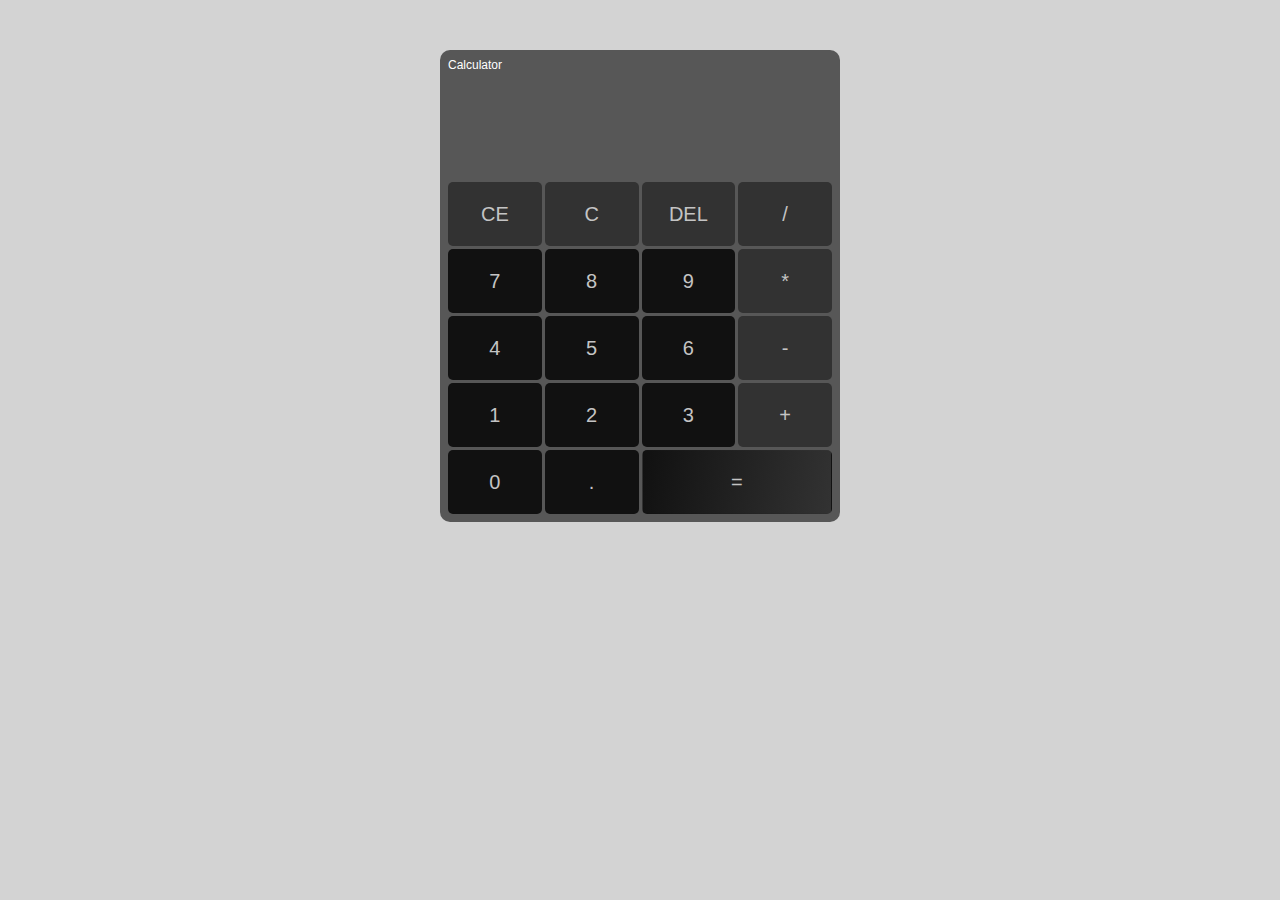
<file: CalcJS/index.html>
<!DOCTYPE html>
<html lang="en">
<head>
    <meta charset="UTF-8">
    <meta http-equiv="X-UA-Compatible" content="IE=edge">
    <meta name="viewport" content="width=device-width, initial-scale=1.0">
    <!-- CSS -->
    <link rel="stylesheet" href="./style/style.css">
    <!-- JS -->
    <script src="./script/script.js" defer></script>
    <!-- ICON -->
    <link rel="shortcut icon" href="./image/calculadora.png">
    <title>Calculator JS</title>
</head>
<body>
    <div class="calc">
        <h3>Calculator</h3>
        <!-- Título -->
        <div class="operations">
            <!-- Operação anterior -->
            <div class="PrevOperat" id="PrevOperat"></div>
            <!-- Operação atual -->
            <div class="CurrOperat" id="CurrOperat"></div>
        </div>
        <!-- "Botões" -->
        <div class="ContainerBtn" id="ContainerBtn">
            <button class="operat">CE</button>
            <button class="operat">C</button>
            <button class="operat">DEL</button>
            <button class="operat">/</button>
            <button class="numb">7</button>
            <button class="numb">8</button>
            <button class="numb">9</button>
            <button class="operat">*</button>
            <button class="numb">4</button>
            <button class="numb">5</button>
            <button class="numb">6</button>
            <button class="operat">-</button>
            <button class="numb">1</button>
            <button class="numb">2</button>
            <button class="numb">3</button>
            <button class="operat">+</button>
            <button class="numb">0</button>
            <button class="numb">.</button>
            <button class="EqualBtn">=</button>
        </div>
    </div>
</body>
</html>
</file>
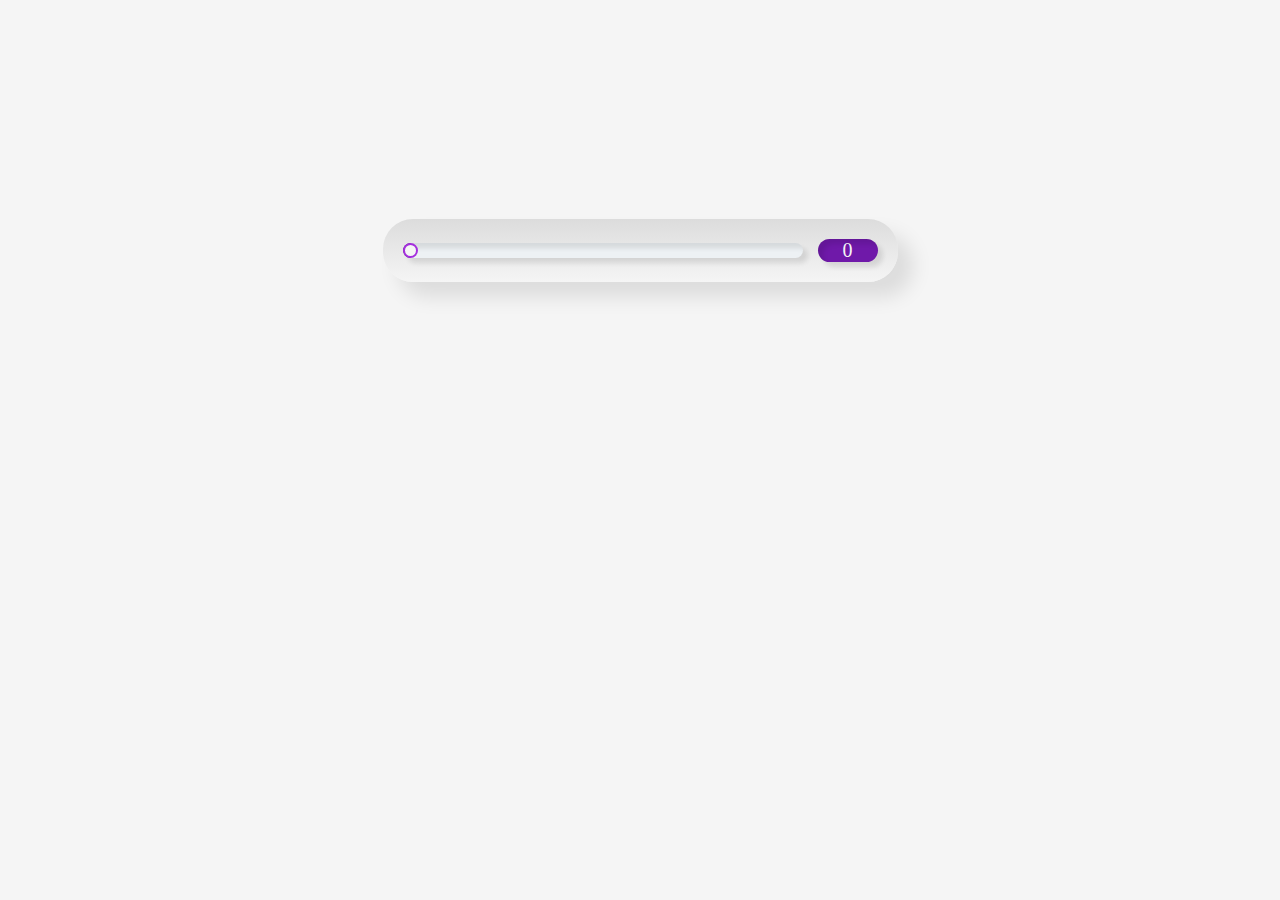
<file: Slider Bar/index.html>
<!DOCTYPE html>
<html lang="pt-BR">
<head>
    <meta charset="UTF-8">
    <meta http-equiv="X-UA-Compatible" content="IE=edge">
    <meta name="viewport" content="width=device-width, initial-scale=1.0">

    <link rel="stylesheet" href="./style/style.css">

    <script src="./script/script.js" defer></script>

    <title>Slider Bar</title>
</head>
<body>
    <div class="caixa">
        <input type="range" class="alcance" value="0" min="0" max="100" onmousemove="valor(this.value)">
        <span id="valorAlcance">0</span>
    </div>
</body>
</html>
</file>
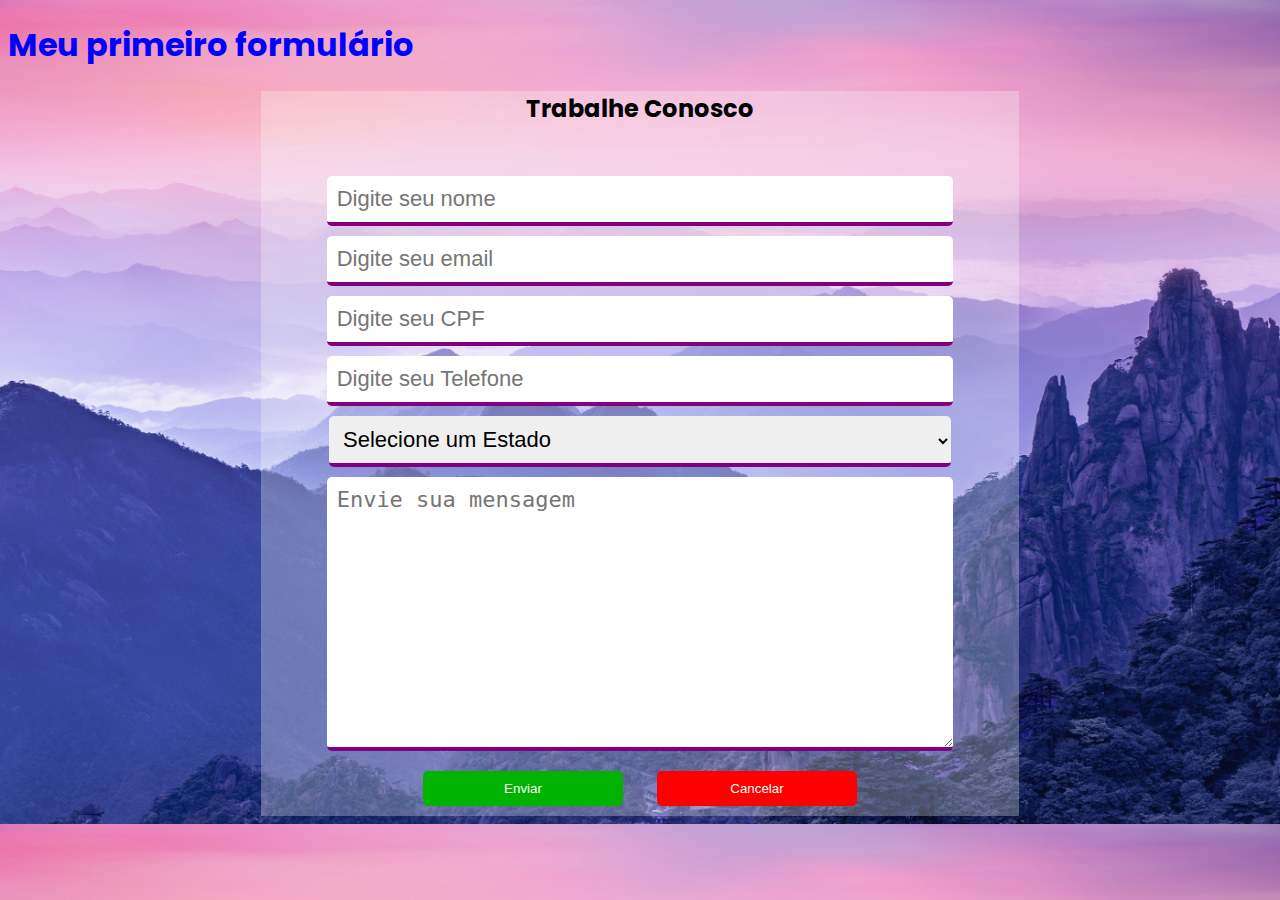
<file: Form/Form 02/index.html>
<!DOCTYPE html>
<html lang="en">
<head>
    <meta charset="UTF-8">
    <meta http-equiv="X-UA-Compatible" content="IE=edge">
    <meta name="viewport" content="width=device-width, initial-scale=1.0">
    <title>Trabalhe Conosco</title>
    <link rel="stylesheet" href="style.css">
    <link href="https://fonts.googleapis.com/css2?family=Poppins&family=Roboto:wght@500&display=swap" rel="stylesheet">
</head>
<body>
    <h1>Meu primeiro formulário</h1>
 
    <div id="container">
        <h2>Trabalhe Conosco</h2>

        <form>
 
            <input type="text" name="nome" id="nome" placeholder="Digite seu nome" required>
            <input type="email" name="email" id="email" placeholder="Digite seu email" required>
            <input type="number" name="cpf" id="cpf" placeholder="Digite seu CPF" required>
            <input type="number" name="fone" id="fone" placeholder="Digite seu Telefone" required>

            <select name="estado" id="estado">
                <option value="NO" selected disabled>Selecione um Estado</option>
                <option value="MS">Mato Grosso do Sul</option>
                <option value="SP">São Paulo</option>
                <option value="RJ">Rio de Janeiro</option>
                <option value="MG">Minas Gerais</option>
                <option value="RS">Rio Grande do Sul</option>
            </select>

            <textarea name="texto" id="texto" cols="30" rows="10" placeholder="Envie sua mensagem"></textarea>

            <button type="submit" class="enviar">Enviar</button>
            <button type="reset" class="cancelar">Cancelar</button>
        </form>

    </div>

</body>
</html>
</file>
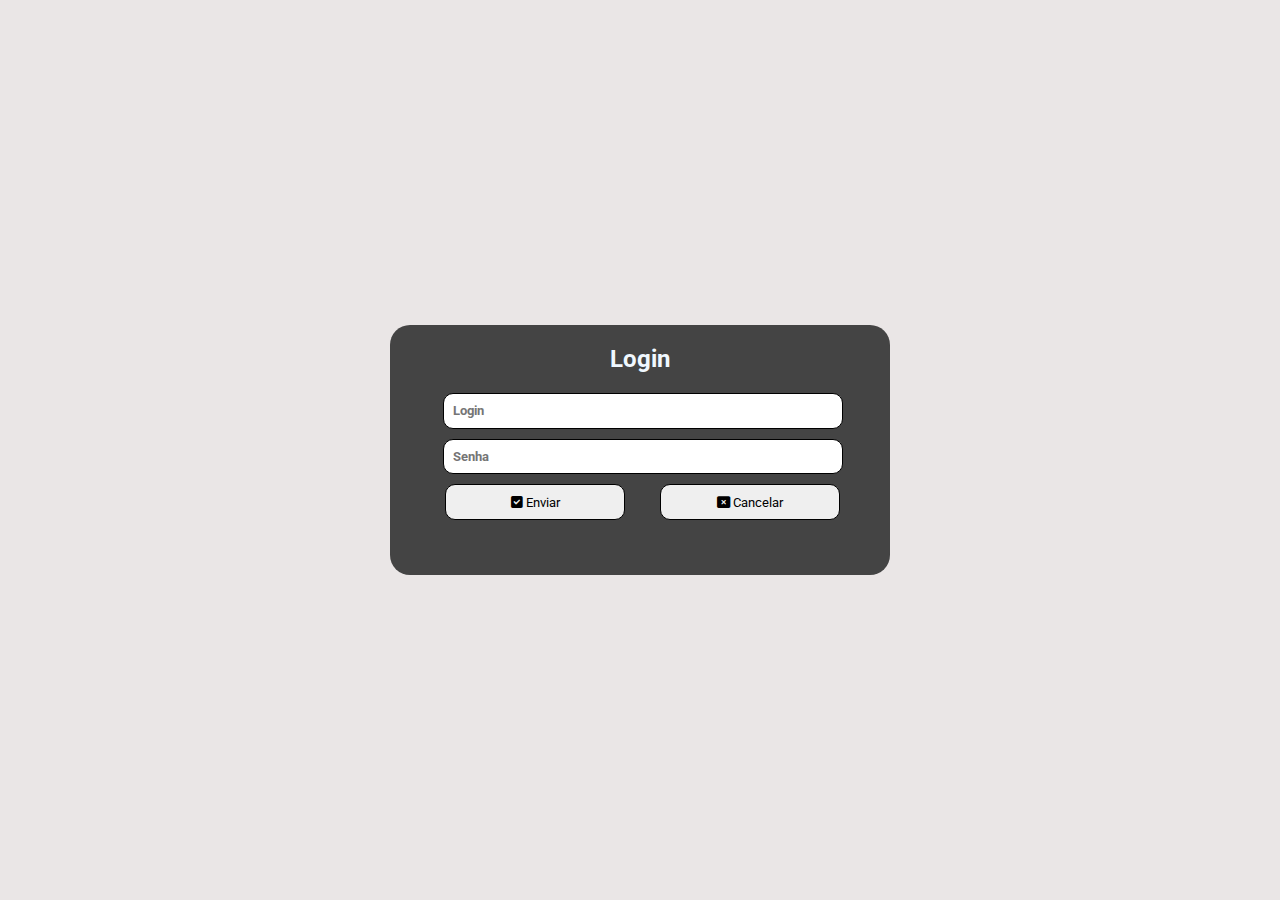
<file: Form/Form 01/Untitled-3.html>
<!DOCTYPE html>
<html lang="en">

    <head>
        
        <meta charset="UTF-8">
        <meta http-equiv="X-UA-Compatible" content="IE-edge">
        <link href="https://fonts.googleapis.com/css2?family=Roboto:wght@300&display=swap" rel="stylesheet">

        <link rel="stylesheet" href="https://cdnjs.cloudflare.com/ajax/libs/font-awesome/6.0.0/css/all.min.css"/>

        <link rel="stylesheet" href="Untitled-4.css">

        <link rel="shortcut icon" href="plane.png">
        <title> Central Passagens </title>

    </head>
    <body>

        <form id="container">

            <h2 class="loginlogo"> Login </h2>

            <input type="text" name="senha" id="login" placeholder="Login">
            <input type="text" name="senha" id="senha" placeholder="Senha">
            <!-- PlaceHolder é o que tem escrito dentro do "campo" -->

            <div id="envcan">
            <button type="submit" id="enviar"><i class="fa-solid fa-square-check"></i> Enviar </button>
            <!-- Quando o Type = Submit () o texto dentro do "botão" é escrito através do Value -->
            <button type="submit" id="cancelar"><i class="fa-solid fa-rectangle-xmark"></i> Cancelar </button>
            </div>

        </form>
    </body>
</html>
</file>
<file: CalcJS/style/style.css>
* {
    box-sizing: border-box;
    margin: 0;
    border: 0;
    font-family: Helvetica, sans-serif, Arial;
}

body {
    background: #d3d3d3;
    display: flex;

    /* Vertical */
    align-items: center;
    /* Horizontal */
    justify-content: center;
    /* Distância do topo (1em=16px) */
    padding: 50px;
}

.calc {
    border-radius: 10px;
    width: 400px;
    background: #575757;
    /* Espaçamento entre botões */
    padding: 8px;
    color: #c4c4c4;
    display: flex;
    flex-direction: column;
}
.calc h3 {
    font-size: 12px;
    font-weight: 300;
    color: #ffffff;
}

.operations {
    /* Resultado da direita para a esquerda */
    text-align: right;
}

.PrevOperat, .CurrOperat {
    color: #c4c4c4;
    padding: 4px;
    /* Os numeros informados não saem da "caixa" */
    overflow: break-word;
}

.PrevOperat {
    font-size: 26px;
    /* Altura minima (Simular o espaço (altura) sem o numero informado)*/
    min-height: 40px;
}
.CurrOperat {
    font-size: 48px;
    /* Altura minima (Simular o espaço (altura) sem o numero informado)*/
    min-height: 70px;
    font-weight: 700;
}

.ContainerBtn {
    border-radius: 10px;
    display: grid;
    /* Dividir as colunas em 4 frações */
    /* Cada DIV dentro da classe ocupa 01 coluna do total de colunas fracionadas */
    grid-template-columns: 1fr 1fr 1fr 1fr;
    /* Espaço entre os "Botões" */
    gap: 3px;
}

.ContainerBtn button {
    cursor: pointer;    height: 64px;
    border-radius: 5px;
    border: 1px solid transparent;
    font-size: 20px;
    color: #c4c4c4;
    transition: 0.4s;
}

.ContainerBtn .numb {
    /*  */
    background: #111111;
}
.ContainerBtn .numb:hover {
    background: #323232;
}

.ContainerBtn .operat {
    background: #323232;
}
.ContainerBtn .operat:hover {
    background: #111111;
}

.ContainerBtn .EqualBtn {
    background: linear-gradient(100deg, #111111 1%, #323232 99%);
    /* Oculpa duas colunas */
    grid-column: span 2;
}
.ContainerBtn .EqualBtn:hover {
    background: #75a5cb;
}
</file>
<file: Slider Bar/style/style.css>
* {
    box-sizing: border-box;
    margin: 0;
    padding: 0;
}

body {
    display: flex;
    justify-content: center;
    align-items: center;
    min-height: 500px;
    background: rgb(245, 245, 245);
}

.caixa {
    position: relative;
    display: flex;
    justify-content: center;
    align-items: center;
    padding: 20px;
    background: linear-gradient(to bottom, rgba(0, 0, 0, 0.1), rgb(245, 245, 245));
    box-shadow: 15px 15px 20px rgba(0, 0, 0, 0.1)/* , -15px -15px 20px white */;
    border-radius: 30px;
}

.alcance {
    width: 400px;
    height: 15px;
    appearance: none;
    outline: none;
    background: rgb(237, 241, 244);
    border-radius: 20px;
    box-shadow: 5px 5px 5px rgba(0, 0, 0, 0.1)/* , -5px -5px 10px white */,
    inset 5px 5px 5px rgba(0, 0, 0, 0.1);
    overflow: hidden;
}

.alcance::-webkit-slider-thumb {
    appearance: none;
    cursor: pointer;
    width: 15px;
    height: 15px;
    border-radius: 50%;
    border: 2px solid rgb(165, 47, 222);
    background: rgb(245, 245, 245);
    box-shadow: -407px 0 0 400px rgb(111, 25, 169);
}

#valorAlcance {
    position: relative;
    width: 60px;
    font-size: 20px;
    font-weight: 500;
    text-align: center;
    color: rgb(245, 245, 245);
    background: rgb(111, 25, 169);
    margin-left: 15px;
    border-radius: 20px;
    box-shadow: 5px 5px 5px rgba(0, 0, 0, 0.1)/* , -5px -5px 10px white */,
    inset 5px 5px 5px rgba(0, 0, 0, 0.1);
}
</file>
<file: Form/Form 02/style.css>
body{
    background-image: url('imagem/back.jfif');
    background-size: cover;
    font-family: 'Poppins', sans-serif;
}

h1{
    color: blue;
}

#container{
    width: 60%;
    background-color: rgba(255,255,255,0.28);
    margin: 0 auto;
    text-align: center;
}

#container h2 {
   padding-bottom: 30px;
   text-align: center;
}

input,select,textarea{
    display: block;
    padding: 10px;
    width: 80%;
    margin: 10px auto;
    font-size: 22px;
    border-radius: 5px;
    border: none;
    border-bottom: 4px solid purple;
}

#estado{
    width: 82%;
}

.enviar,.cancelar{
    display: inline-block;
    width: 200px;
    padding: 10px 15px;
    margin: 10px 15px;
    background-color: rgb(1,178,1);
    border-radius: 5px;
    border: none;
    color: white;
    transition: 1s;
}
.cancelar{
    background-color: red;
}

.enviar:hover{
    background-color: royalblue;
}


.cancelar:hover{
    background-color: purple;
}
</file>
<file: Form/Form 01/Untitled-4.css>
*{
    font-family: 'Roboto', 'sans-serif';
    margin: 0;
    padding: 0;
    box-sizing: border-box;
}

body{
    color: #444444;

    background-color: rgb(234, 230, 230);
    height: 100vh;
    display: flex;
    justify-content: center;
    align-items: center;
}

#container{
    background-color: #444444;
    height: 250px;
    width: 500px;
    border-radius: 20px;
    flex-direction: column;
    display: flex;
    align-items: center;
}

.loginlogo{
    padding: 20px 20px;
    text-align: center;
    color: aliceblue;
}

input[type="text"]{
    width: 80%;
    margin-bottom: 10px;
    padding: 10px;
    border-radius: 10px;
    border: none;
    font-weight: bold;
}

#envcan{
    width: 80%;
    margin-bottom: 10px;
    flex-direction: row;
    display: flex;
    justify-content: space-between;
}

/* Input Login */
#login{
    border: 0.8px solid black;
    padding: 0.7em;
    border-radius: 10px;
    margin-left: 5px;
}
#login:hover{
    background: rgb(196, 196, 196);
}
#login:hover::placeholder{
    color: aliceblue;
}
#login:hover:focus{
    color: aliceblue;
}
/* Input Login */

/* Input Senha */
#senha{
    border: 0.8px solid black;
    padding: 0.7em;
    border-radius: 10px;
    margin-left: 5px;
}
#senha:hover{
    background: rgb(196, 196, 196);
}
#senha:hover::placeholder{
    color: aliceblue;
}
#senha:hover:focus{
    color: aliceblue;
}
/* Input Senha */

/* Botão Enviar */
#enviar{
    border: 0.8px solid black;
    padding: 0.7em;
    border-radius: 10px;
    margin-left: 5px;
    width: 45%;
}
#enviar:hover{
    background: rgb(196, 196, 196);
    color: rgb(68, 168, 249);
    transform: scale(1);
    box-shadow: 0 0 60px rgba(68, 168, 249, .64);
    cursor: pointer;
    border: 1px solid rgb(150, 215, 40);
    font-size: 14px;
}
/* Botão Enviar */

/* Botão Cadastrar */
#cancelar{
    border: 0.8px solid black;
    padding: 0.7em;
    border-radius: 10px;
    margin-left: 5px;
    width: 45%;
}
#cancelar:hover{
    background: rgb(196, 196, 196);
    color: rgb(68, 168, 249);
    transform: scale(1);
    box-shadow: 0 0 60px rgba(68, 168, 249, .64);
    cursor: pointer;
    border: 1px solid rgb(150, 215, 40);
    font-size: 14px;
}
/* Botão Cadastrar */
</file>
